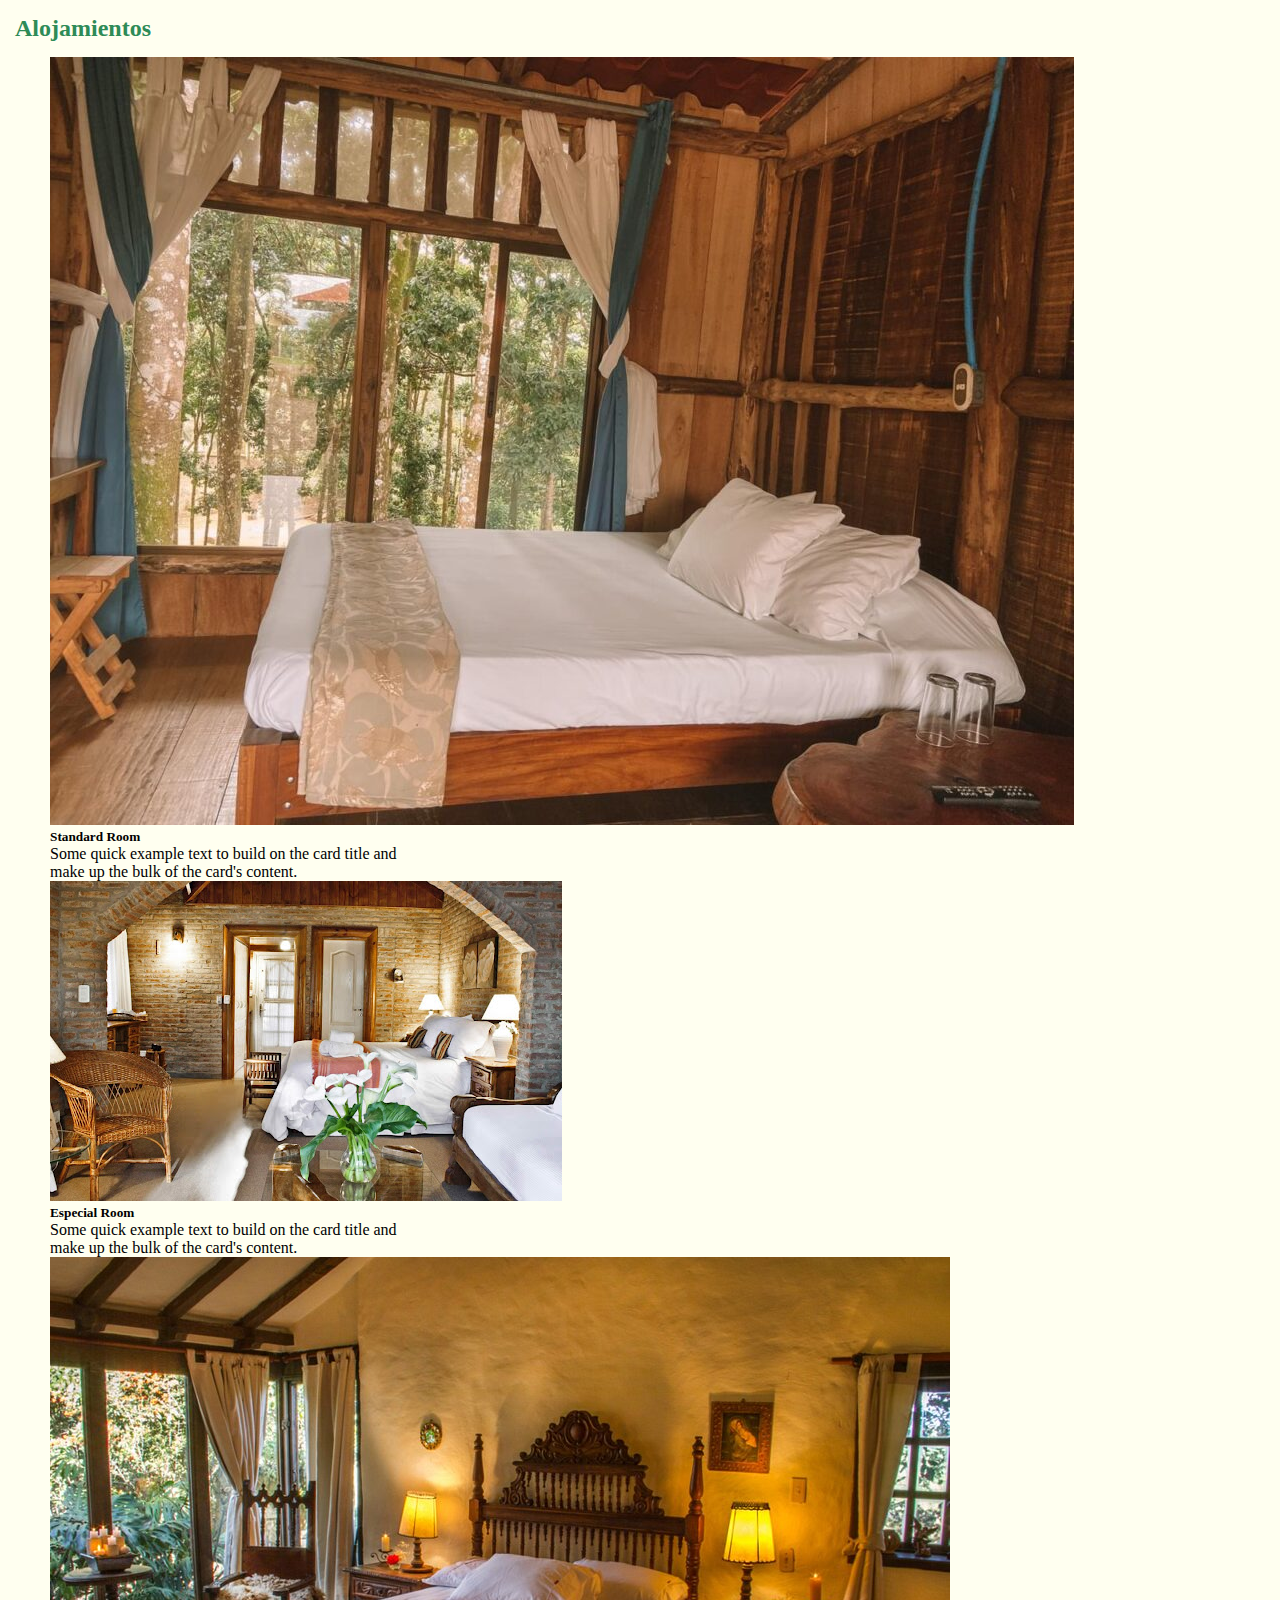
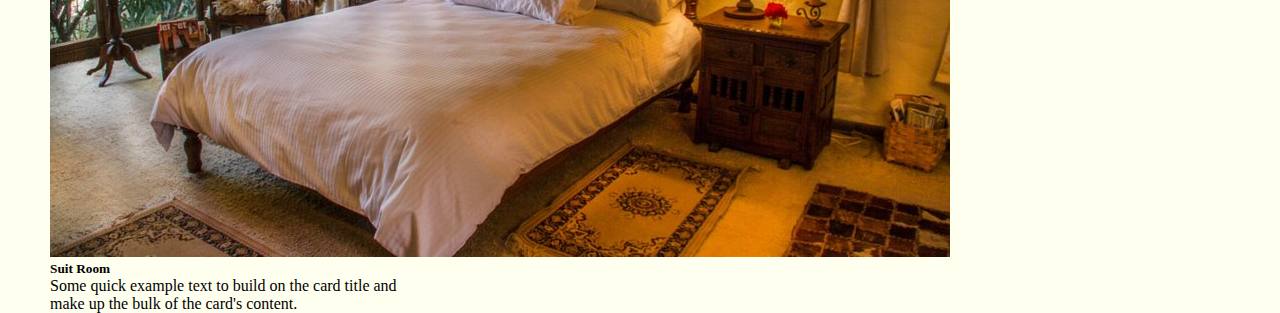
<file: pages/alojamientos.html>
<!DOCTYPE html>
<html lang="en">
<head>
  <link href="https://cdn.jsdelivr.net/npm/bootstrap@5.1.3/dist/css/bootstrap.min.css" rel="stylesheet"
    integrity="sha384-1BmE4kWBq78iYhFldvKuhfTAU6auU8tT94WrHftjDbrCEXSU1oBoqyl2QvZ6jIW3" crossorigin="anonymous">
    <meta charset="UTF-8">
    <meta http-equiv="X-UA-Compatible" content="IE=edge">
    <meta name="viewport" content="width=device-width, initial-scale=1.0">
    <title>Alojamientos</title>

  <link rel="stylesheet" href="../css/estilos.css">
</head>
<body>
    
  <section class="fondoalojamientos">
    <h2 class="tituloalojamientos">Alojamientos</h2>
    <div class="cajacontenedoraalojamientos">

      <div class="card">
        <img src="../multimedia/habitacion hotel.jpeg" class="card-img-top cajacontenedoraalojamientoshijo"
          alt="habitacion">
        <div class="card-body">
          <h5 class="card-title">Standard Room</h5>
          <p class="card-text">Some quick example text to build on the card title and make up the bulk of the card's
            content.</p>
        </div>

      </div>
      <div class="card">
        <img src="../multimedia/habitacion intermedia.jpg" class="card-img-top cajacontenedoraalojamientoshijo" alt="...">
        <div class="card-body">
          <h5 class="card-title">Especial Room</h5>
          <p class="card-text">Some quick example text to build on the card title and make up the bulk of the card's
            content.</p>
        </div>

      </div>
      <div class="card">
        <img src="../multimedia/habitacion-con-vista.jpg" class="card-img-top cajacontenedoraalojamientoshijo" alt="...">
        <div class="card-body">
          <h5 class="card-title">Suit Room</h5>
          <p class="card-text">Some quick example text to build on the card title and make up the bulk of the card's
            content.</p>
        </div>
      </div>
  </section>








    <script src="https://cdn.jsdelivr.net/npm/@popperjs/core@2.10.2/dist/umd/popper.min.js"
    integrity="sha384-7+zCNj/IqJ95wo16oMtfsKbZ9ccEh31eOz1HGyDuCQ6wgnyJNSYdrPa03rtR1zdB"
    crossorigin="anonymous"></script>
  <script src="https://cdn.jsdelivr.net/npm/bootstrap@5.1.3/dist/js/bootstrap.min.js"
    integrity="sha384-QJHtvGhmr9XOIpI6YVutG+2QOK9T+ZnN4kzFN1RtK3zEFEIsxhlmWl5/YESvpZ13"
    crossorigin="anonymous"></script>
</body>
</html>
</file>
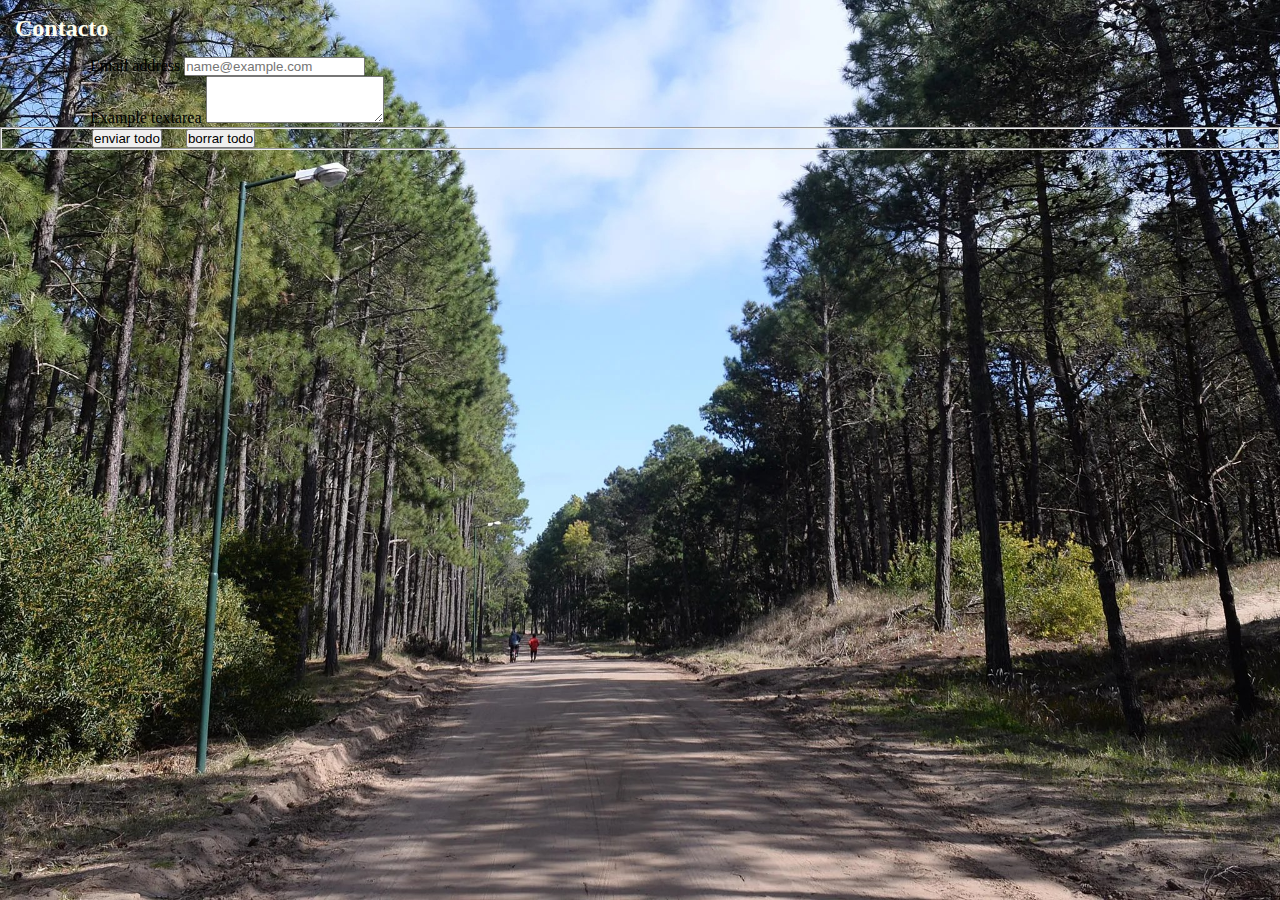
<file: pages/contactos.html>
<!DOCTYPE html>
<html lang="en">

<head>
    <link href="https://cdn.jsdelivr.net/npm/bootstrap@5.1.3/dist/css/bootstrap.min.css" rel="stylesheet"
        integrity="sha384-1BmE4kWBq78iYhFldvKuhfTAU6auU8tT94WrHftjDbrCEXSU1oBoqyl2QvZ6jIW3" crossorigin="anonymous">
    <meta charset="UTF-8">
    <meta http-equiv="X-UA-Compatible" content="IE=edge">
    <meta name="viewport" content="width=device-width, initial-scale=1.0">
    <title>Contactos</title>

    <link rel="stylesheet" href="../css/estilos.css">

</head>

<body class="fondocontacto">

    <h2 class="titulocontacto">Contacto</h2>
    <form action="" class="form">
        <div class="textarea">
            <label for="exampleFormControlInput1" class="form-label">Email address</label>
            <input type="email" class="form-control celda" id="exampleFormControlInput1" placeholder="name@example.com">
        </div>
        <div class="textarea">
            <label for="exampleFormControlTextarea1" class="form-label">Example textarea</label>
            <textarea class="form-control celda" id="exampleFormControlTextarea1" rows="3"></textarea>
        </div>
        <fieldset>
            <input type="submit" value="enviar todo" class="boton2 btn  btn-dark">
            <input type="reset" value="borrar todo" class="botonn  btn btn-dark">
        </fieldset>
    </form>







    <script src="https://cdn.jsdelivr.net/npm/@popperjs/core@2.10.2/dist/umd/popper.min.js"
        integrity="sha384-7+zCNj/IqJ95wo16oMtfsKbZ9ccEh31eOz1HGyDuCQ6wgnyJNSYdrPa03rtR1zdB"
        crossorigin="anonymous"></script>
    <script src="https://cdn.jsdelivr.net/npm/bootstrap@5.1.3/dist/js/bootstrap.min.js"
        integrity="sha384-QJHtvGhmr9XOIpI6YVutG+2QOK9T+ZnN4kzFN1RtK3zEFEIsxhlmWl5/YESvpZ13"
        crossorigin="anonymous"></script>
</body>

</html>
</file>
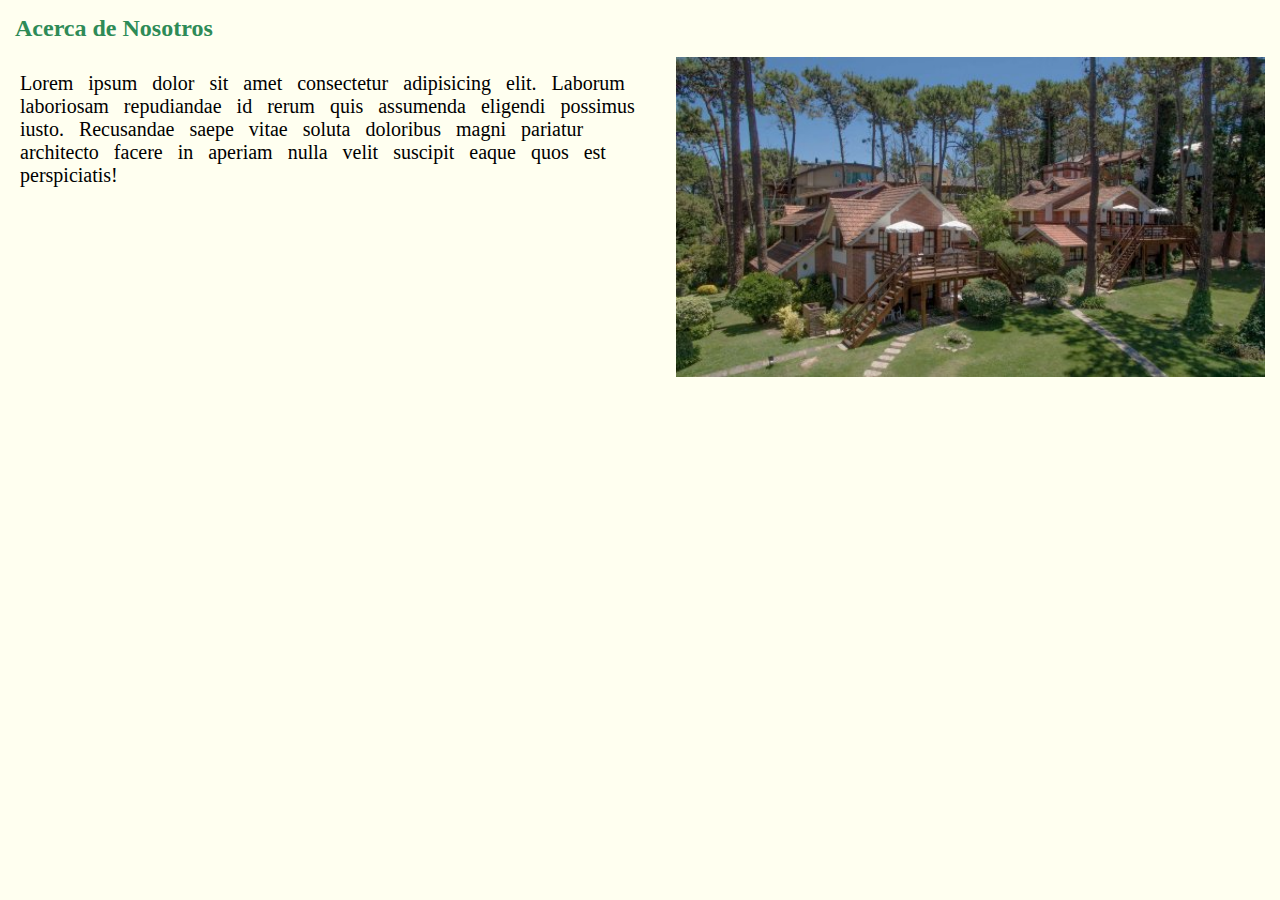
<file: pages/nosotros.html>
<!DOCTYPE html>
<html lang="en">

<head>
    <meta http-equiv="X-UA-Compatible" content="IE=edge">
    <meta name="viewport" content="width=device-width, initial-scale=1.0">
    <title>Nosotros</title>

    <link rel="stylesheet" href="../css/estilos.css">
</head>

<body>
    <main class="fondonosotros">
        <h2 class="titulonosotros">Acerca de Nosotros</h2>
        <div class="cajacontenedoranosotros">
            <div class="cajacontenedoranosotroshijo">
                <p>Lorem ipsum dolor sit amet consectetur adipisicing elit. Laborum laboriosam
                    repudiandae id
                    rerum
                    quis assumenda eligendi possimus iusto. Recusandae saepe vitae soluta doloribus
                    magni pariatur architecto facere in aperiam nulla velit suscipit eaque quos est
                    perspiciatis!

                </p>
            </div>
            <div> <img src="../multimedia/cabanas.jpg" alt="" class="cajacontenedoranosotroshijo2"> </div>

        </div>
    </main>

</body>

</html>
</file>
<file: css/estilos.css>
*{
    margin:0;
    padding:0;
    box-sizing:border-box
}

.header{
    width: 100%;
    min-height: 100vh;
    background-image: url(../multimedia/hotel.jpeg);
    background-position: center;
    background-size: cover;
    background-attachment: fixed;
}
.logo{
    height: 120px;
  }

.nav-item{
    font-size: 25px;
    text-transform: capitalize;
    text-shadow: black 2px 2px;
}

.nav-item{
    word-spacing: 0.5em;
}

/*light/dark mode*/
body{
    background-color: ivory !important;
    color: black;
    transition: background-color 700ms ease;
}

.nav ul{
    list-style: none;
    
}

.Darkmode{
    background-color: black !important;
    color: ivory;
}
.botonlight{
    margin: 5px;
}
.botondark{
    margin: 5px;
}
/*serch-form*/

.cajacontenedoraserch-form{
    background-color: ivory;
    margin-top: 230px;
    height: 90px;
    border-radius:10px;
    color:seagreen ;
}

.check{
    margin: 5px;
}

.check-in-out{
    color: grey;
}
.item{
    margin-top: 25px;
}
/*Nosotros*/
.fondonosotros{
    height: 100%;
}
.titulonosotros{
    padding: 15px;
    color:seagreen;
    
}
.cajacontenedoranosotros{
height: 400px; 
display: flex;
flex-direction: row;
}

.cajacontenedoranosotroshijo{
    font-size: 20px;
    padding: 15px;
    word-spacing: 0.5em;
    margin-left: 5px;
    display: inline;
}

.cajacontenedoranosotroshijo2{
    height: 320px;
    margin-right:15px;
}

/*Alojamientos*/
.fondoalojamientos{
    height: 100%;
}

.tituloalojamientos{
    padding: 15px;
    color:seagreen;
}

ul li{
    list-style: none;
}
.avion{
    color: white;
    width: 40px;
}
.carritoo{
    margin-left: 1100px;
}
.botonreserva {
    background-color: seagreen;
    color: white;
}
.card{
    
    width: 350px;
    margin-left: 50px !important;
    color: black;
}


/*Reserva*/
.fondoreserva{ 
    height: 100%;
}

.tituloreserva{
    padding: 15px;
    color:seagreen;
}


.cajacontenedorareserva{
width: 1000px;
margin-left: 20px;
}

.boton1{
margin: 10px
}

/*Contacto*/
.fondocontacto{
    min-height: 100vh;
    background-image: url(../multimedia/Camino-Bosque-Pinamar.jpg);
    background-position: center;
    background-size: cover;
}

.titulocontacto{
    padding: 15px;
    color: ivory;
}
.textarea{
    width: 700px;
    margin-left: 90px;
}

.box{
    color: white;
}
.boton2{
    margin-left: 90px;
}
.botonn{
    margin-left: 20px;
}

/*modal*/
.modal-content{
    background-color: ivory;
}
</file>
